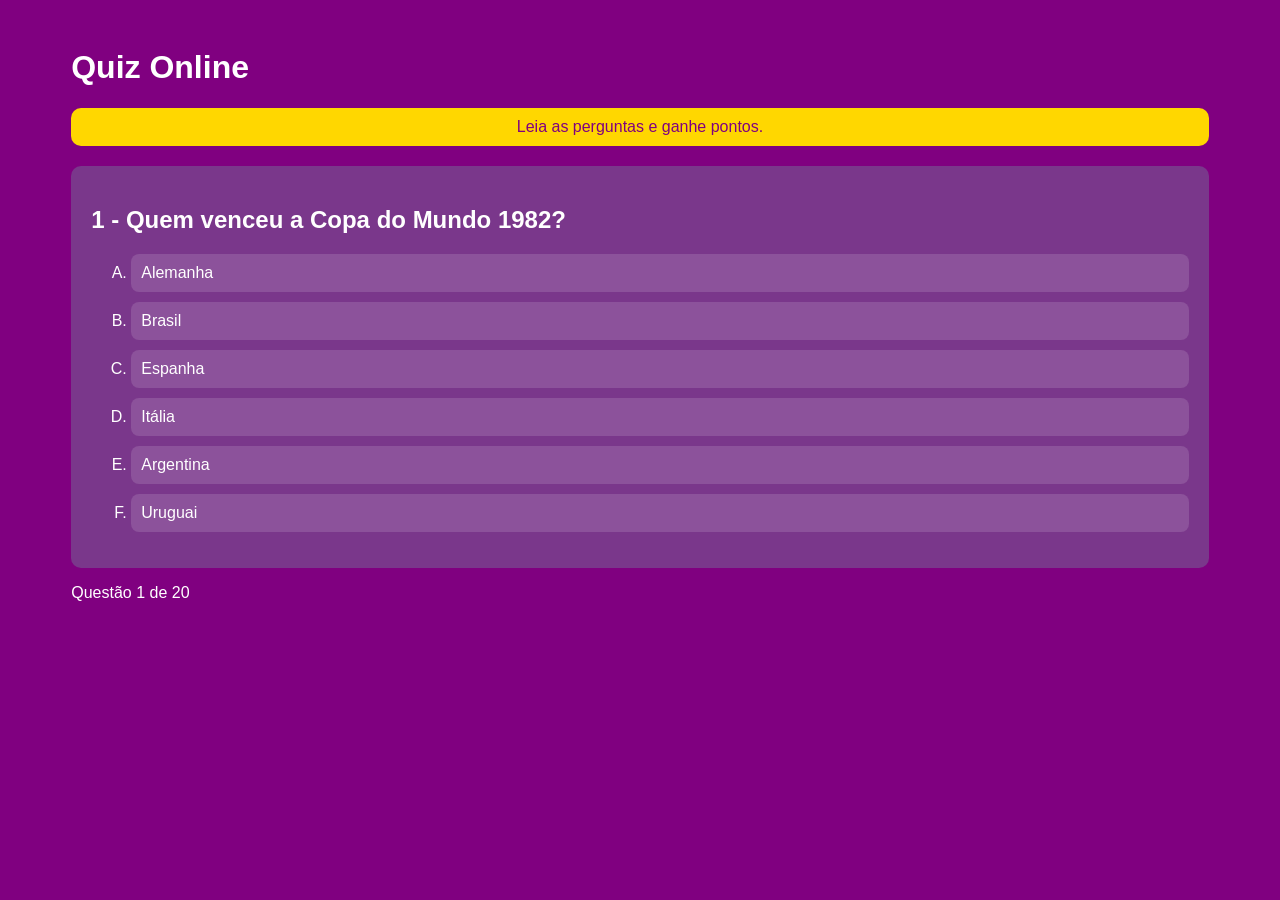
<file: andre.html>
<!DOCTYPE html>
<html lang="pt">
    <head>
        <meta charset="UTF-8">
        <meta name="viewport" content="width=device-width, initial-scale=1.0">

        <title>Quiz Online</title>

        <style>

            body{
                    background:#800080;
                        font-family:Arial;
                            color:white;
            }

            main{
                    width:90%;
                        margin:auto;
                            padding:20px;
            }

            .questoes{
                    background:#7a378b;
                        padding:20px;
                            border-radius:10px;
            }

            ol li{
                    margin:10px 0;
                        padding:10px;
                            background:#ffffff22;
                                border-radius:8px;
                                    cursor:pointer;
                                        transition:0.3s;
            }

            ol li:hover{
                    background:#6495ED;
            }

            #instrucoes{
                    background:gold;
                        color:purple;
                            padding:10px;
                                border-radius:10px;
                                    margin-bottom:20px;
                                        text-align:center;
            }

        </style>
    </head>

    <body>

        <main>

            <h1>Quiz Online</h1>

            <div id="instrucoes">
                Leia as perguntas e ganhe pontos.
            </div>

            <div class="questoes">

                <h2>
                    <span id="numQuestao"></span>
                    -
                    <span id="pergunta"></span>
                </h2>

                <ol type="A">
                    <li id="a"></li>
                    <li id="b"></li>
                    <li id="c"></li>
                    <li id="d"></li>
                    <li id="e"></li>
                    <li id="f"></li>
                </ol>

            </div>

            <p>
                Questão <span id="numero"></span>
                de <span id="total"></span>
            </p>

        </main>

        <script>

            const questoes = [
            
            {
                numQuestao:1,
                pergunta:"Quem venceu a Copa do Mundo 1982?",
                alternativas:[
                "Alemanha",
                "Brasil",
                "Espanha",
                "Itália",
                "Argentina",
                "Uruguai"
                ],
                correta:"Itália"
            },

            {
                numQuestao:2,
                pergunta:"Quem venceu a UEFA Champions League 2002/03?",
                alternativas:[
                "FC Porto",
                "Juventus",
                "Real Madrid",
                "Bayern Munich",
                "SL Benfica",
                "AC Milan"
                ],
                correta:"AC Milan"
            },

            {
                numQuestao:3,
                pergunta:"Quantos títulos da Liga Francesa tem o Marselha?",
                alternativas:[
                "10",
                "9",
                "8",
                "7",
                "14",
                "19"
                ],
                correta:"9"
            },

            {
                numQuestao:4,
                pergunta:"Quem foi o melhor jogador da Liga Portuguesa na temporada 2012/13?",
                alternativas:[
                "Pablo Aimar",
                "Jackson Martinez",
                "Enzo Perez",
                "Radamel Falcao",
                "Bas Dost",
                "Nemanja Matic"
                ],
                correta:"Nemanja Matic"
            },

            {
                numQuestao:5,
                pergunta:"Quem foi o melhor jogador da Copa América 2011?",
                alternativas:[
                "Luis Suarez",
                "Robinho",
                "Sebastian Coates",
                "Lionel Messi",
                "Paolo Guerrero",
                "Fred"
                ],
                correta:"Luis Suarez"
            },

            {
                numQuestao:6,
                pergunta:"De que clube germânico é o Max-Morlok-Stadion?",
                alternativas:[
                "Hoffenheim",
                "Schalke 04",
                "Nuremberga",
                "Hansa Rostock",
                "Hertha Berlim",
                "Hannover 96"
                ],
                correta:"Nuremberga"
            },

            {
                numQuestao:7,
                pergunta:"Quem usou o dorsal 10 da Espanha na Copa do Mundo 2022?",
                alternativas:[
                "Marco Asensio",
                "Dani Olmo",
                "Isco",
                "Thiago Alcântara",
                "Pablo Sarabia",
                "Ansu Fati"
                ],
                correta:"Marco Asensio"
            },

            {
                numQuestao:8,
                pergunta:"Em que ano o Chile sediou a Copa do Mundo?",
                alternativas:[
                "1970",
                "1974",
                "1978",
                "1982",
                "1962",
                "1958"
                ],
                correta:"1962"
            },

            {
                numQuestao:9,
                pergunta:"Quem foi o artilheiro da Série A Itália 2003/04?",
                alternativas:[
                "Antonio Di Natale",
                "Christian Vieri",
                "Zlatan Ibrahimovic",
                "Andriy Shevchenko",
                "Francesco Totti",
                "Luca Toni"
                ],
                correta:"Andriy Shevchenko"
            },

            {
                numQuestao:10,
                pergunta:"Em que clube Blaise Matuidi jogou antes do PSG?",
                alternativas:[
                "Lorient",
                "Saint Etienne",
                "Troyes",
                "Amiens",
                "Marseille",
                "Montpellier"
                ],
                correta:"Saint Etienne"
            },

            {
                numQuestao:11,
                pergunta:"Quem é o treinador com mais conquistas da história da UEFA Europa League?",
                alternativas:[
                "Unai Emery",
                "Juande Ramos",
                "Quique Sánchez Flores",
                "José Mourinho",
                "Oliver Glasner",
                "Ottmar Hitzfeld"
                ],
                correta:"Unai Emery"
            },

            {
                numQuestao:12,
                pergunta:"Que seleção foi derrotada pela Inglaterra nos quartos de final da Euro 2024?",
                alternativas:[
                "Romênia",
                "Áustria",
                "Bélgica",
                "Itália",
                "Suíça",
                "Turquia"
                ],
                correta:"Suíça"
            },

            {
                numQuestao:13,
                pergunta:"Quem foi o melhor jogador do AFCON 2019?",
                alternativas:[
                "Riyad Mahrez",
                "Sadio Mané",
                "Mohamed Salah",
                "Idrissa Gueye",
                "Ismael Bennacer",
                "Odion Ighalo"
                ],
                correta:"Ismael Bennacer"
            },

            {
                numQuestao:14,
                pergunta:"Quem foi o melhor jogador jovem da Copa do Mundo 2014?",
                alternativas:[
                "Mario Gotze",
                "Neymar Jr",
                "Toni Kroos",
                "Memphis Depay",
                "James Rodríguez",
                "Paul Pogba"
                ],
                correta:"Paul Pogba"
            },

            {
                numQuestao:15,
                pergunta:"Qual foi o agregado da eliminatória PSG x Manchester United nos oitavos da UEFA Champions League 2018/19?",
                alternativas:[
                "3-2",
                "2-3",
                "4-6",
                "3-3",
                "4-5",
                "5-3"
                ],
                correta:"3-3"
            },

            {
            numQuestao:16,
            pergunta:"Quem foi o melhor jogador da Série A 2020/21?",
            alternativas:[
            "Lautaro Martinez",
            "Nicolo Barela",
            "Marcelo Brozovic",
            "Romelu Lukaku",
            "Rafael Leão",
            "Cristiano Ronaldo"
            ],
            correta:"Romelu Lukaku"
            },

            {
            numQuestao:17,
            pergunta:"Em que ano a seleção de Angola participou na sua primeira edição da Copa Africana das Nações?",
            alternativas:[
            "1973",
            "1984",
            "1990",
            "1992",
            "1994",
            "1996"
            ],
            correta:"1996"
            },

            {
            numQuestao:18,
            pergunta:"Quem foi o lider em Assistências do Mundial de Clubes 2025?",
            alternativas:[
            "Enzo Fernandez",
            "Lamine Yamal",
            "Vitinha",
            "Vinícius jr",
            "Trent-Alexander Arnold",
            "Jhon Arias"
            ],
            correta:"Enzo Fernandez"
            },

            {
            numQuestao:19,
            pergunta:"Que Seleção venceu a Copa das Confederações 2013",
            alternativas:[
            "Espanha",
            "México",
            "Alemanha",
            "Brasil",
            "Argentina",
            "Chile"
            ],
            correta:"Brasil"
            },

            {
            numQuestao:20,
            pergunta:"Quantos títulos da CAF Champions league tem o Al Ahly do Egipto?",
            alternativas:[
            "4",
            "5",
            "6",
            "7",
            "8",
            "11"
            ],
            correta:"7"
            }

            ];

            let perguntaAtual = 0;
            let pontos = 0;

            const numQuestao = document.querySelector("#numQuestao");
            const pergunta = document.querySelector("#pergunta");

            const a = document.querySelector("#a");
            const b = document.querySelector("#b");
            const c = document.querySelector("#c");
            const d = document.querySelector("#d");
            const e = document.querySelector("#e");
            const f = document.querySelector("#f");

            const numero = document.querySelector("#numero");
            const total = document.querySelector("#total");

            total.textContent = questoes.length;

            function carregarQuestao(){

                let q = questoes[perguntaAtual];

                numero.textContent = perguntaAtual + 1;

                numQuestao.textContent = q.numQuestao;

                pergunta.textContent = q.pergunta;

                a.textContent = q.alternativas[0];
                b.textContent = q.alternativas[1];
                c.textContent = q.alternativas[2];
                d.textContent = q.alternativas[3];
                e.textContent = q.alternativas[4];
                f.textContent = q.alternativas[5];

            }

            function verificarResposta(respostaElemento){

                let q = questoes[perguntaAtual];

                let resposta = respostaElemento.textContent;

                const alternativas = [a,b,c,d,e,f];

                alternativas.forEach(item => {

                        item.style.pointerEvents = "none";

                            if(item.textContent === q.correta){

                                        item.style.background = "green";

                            }

                        });

                        if(resposta !== q.correta){

                                respostaElemento.style.background = "red";

                        }else{

                                pontos += 10;

                        }

                        setTimeout(() => {

                                alternativas.forEach(item => {

                                            item.style.background = "#ffffff22";
                                                    item.style.pointerEvents = "auto";

                                });

                                    perguntaAtual++;

                                        if(perguntaAtual < questoes.length){

                                                    carregarQuestao();

                                        }else{

                                                    document.querySelector(".questoes").innerHTML = `
                                                            <h2>Fim do Quiz</h2>
                                                                    <p>Pontuação: ${pontos}</p>
                                                                            `;

                                        }

                                    },1500);

                                }

                                a.onclick = () => verificarResposta(a);
                                b.onclick = () => verificarResposta(b);
                                c.onclick = () => verificarResposta(c);
                                d.onclick = () => verificarResposta(d);
                                e.onclick = () => verificarResposta(e);
                                f.onclick = () => verificarResposta(f);

                                carregarQuestao();

                            </script>

                        </body>
                        </html>
</file>
